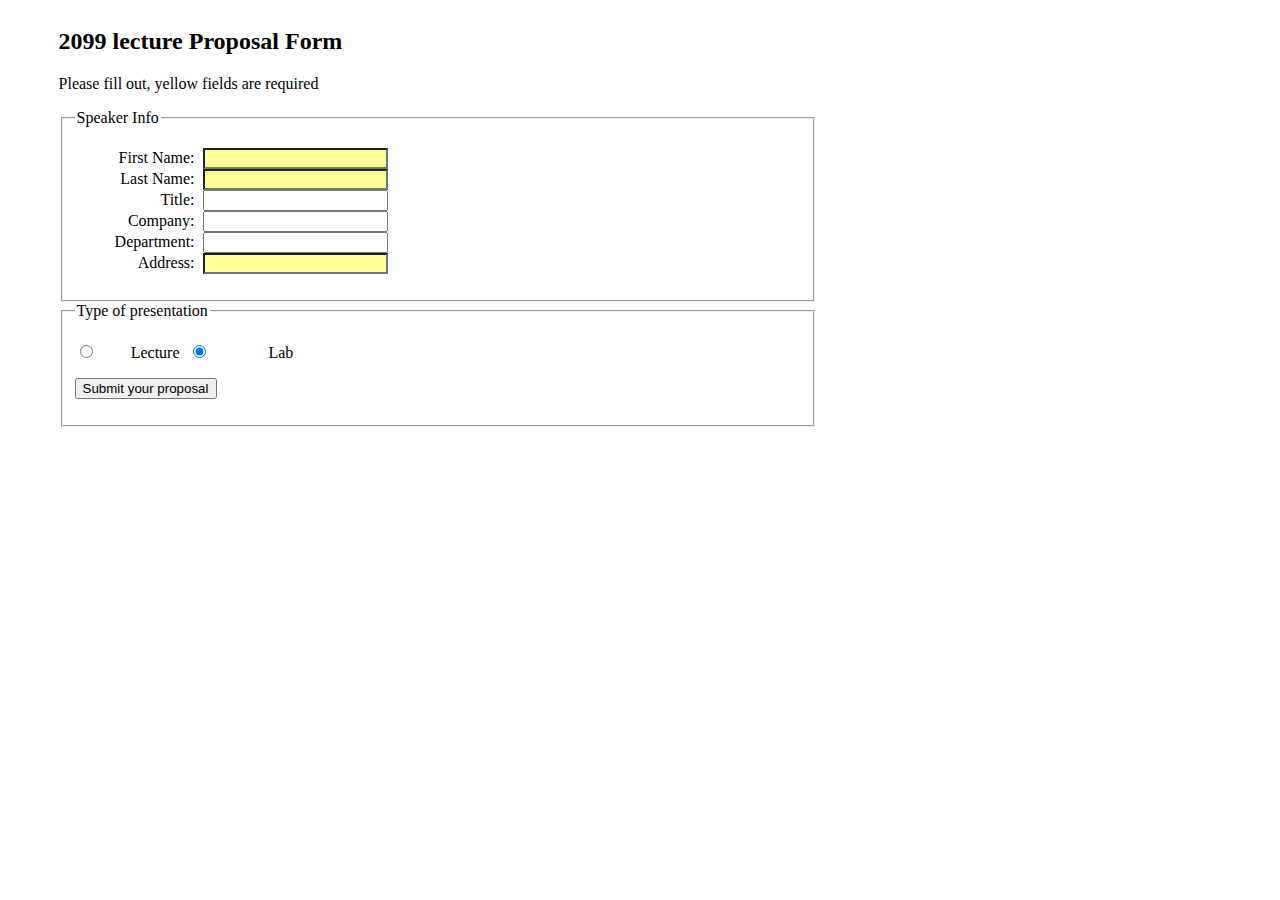
<file: index.html>
<!DOCTYPE html>
<html lang="en">
<head>
<meta charset="utf-8" />
<title>Forms</title>
<!-- note that case matters for the link to the CSS file. 
 --- make sure the case of your file names and directories match. -->
 <link rel="stylesheet"  href="css/form.css" />  

<!-- allow html5 to run in older versions of IE -->   
<!--[if lt IE 9]>
  <script src="http://html5shiv.googlecode.com/svn/trunk/html5.js"></script>
  <![endif]-->

</head>

<body>

<div id="wrapper">
<form action="" method="post" id="proposal2099">

<div id="formcol1">


 <h2>2099 lecture Proposal Form</h2>
 <p>Please fill out, yellow fields are required</p>

 <fieldset>
    <legend>Speaker Info</legend>
 <ul>
	<li>
        <label for="fstspkr1">First Name:</label>
        <input id="fstspkr1" name="fstspkr1" type="text" class="reqfield" />
    </li>


 	<li>
        <label for="lstname1">Last Name:</label>
        <input id="lstname1" name="lstname1" type="text" class="reqfield"  />
</li>
<li>
    <label for="spkrtitle1">Title:</label>
	<input id="spkrtitle1" name="spkrtitle1" type="text" maxlength="48" />
</li>
<li>
    <label for="company1">Company:</label>
	<input id="company1" name="company1" type="text" />
</li>
<li>
    <label for="department1">Department:</label>
	<input id="department1" name="department1" type="text"  />
</li>
<li>
    <label for="address1">Address:</label>
	<input id="address1" class="reqfield" name="address1" type="text" />
</li>
</ul>

</div> <!-- end of formcol1 div -->
    <div id="multchoice">
    
    <fieldset>
        <legend>Type of presentation</legend>
    
        <p>
            <p>
                <span><input value="1" id="TypeofPres_lec" name="p-type" type="radio">
                  <label for="TypeofPres_lec">Lecture</label>
                </span>
  
                <span><input value="2" id="TypeofPres_lab" name="p-type" type="radio" checked="checked">
                    <label for="TypeofPres_lab">Lab</label></span>
              </p>
 	<p class="submit-button">    
<input type="submit" value="Submit your proposal" /></p>
    </div> <!-- end of multchoice div -->


</form>

	
</div> <!-- end wrapper div -->
</body>
</html>
</file>
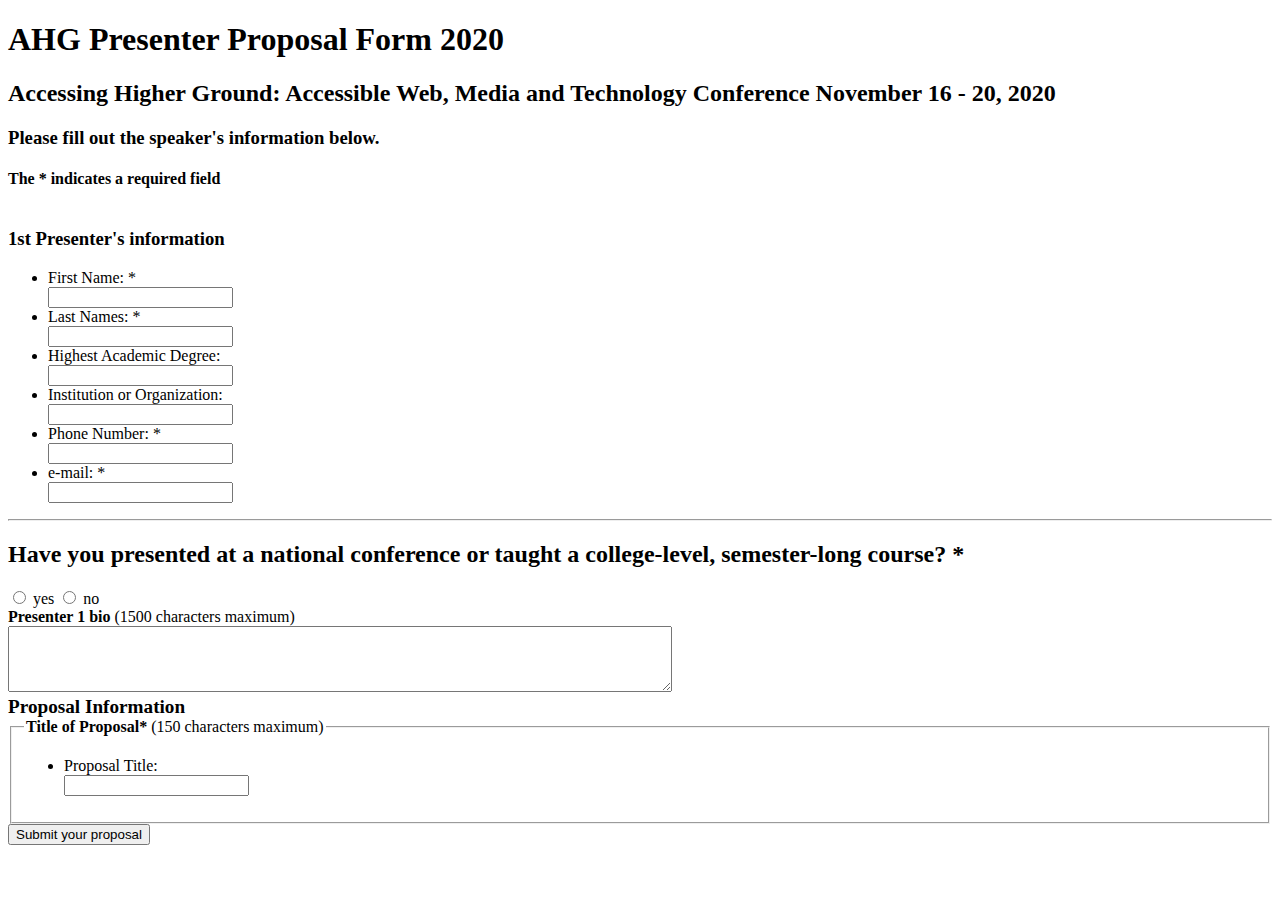
<file: AHG_proposalform2020-demo-after.html>
<!DOCTYPE html> 
<html lang="en">
<head>
<meta charset="utf-8" />
<meta name="keywords" content="accessibility, universal design, 
alternate format, web design, disability, higher education, ADA, Section 508,
accommodations, assistifve technology, DOJ, Department of Justice, WAI" />


<title>AHG 2020 Presenter Proposal form</title>

<link rel='stylesheet' id='Lora-css'  href='//fonts.googleapis.com/css?family=Lora%3A400%2C700&#038;ver=4.4.2' type='text/css' media='all' />
<link rel="stylesheet" href="css/ahgformstyle2020after.css"  type="text/css" media="screen">


<!-- enable HTML 5 elements in IE7&8 -->
<!--[if lt IE 9]>
   <script src="http://html5shim.googlecode.com/svn/trunk/html5.js"></script>
   <![endif]-->
   
<!--[if lt IE 8]>
   <link rel="stylesheet" type="text/css" media="all" href="http://accessinghigherground.org/wp/wp-content/themes/AHG/css/ahg_scrn_ie_style4ahead-wform-4wp.css" />
   <![endif]-->


</head>

<body>
<section>
<div id="content">   
        <div id="formheader">
        <h1> AHG Presenter Proposal Form 2020</h1>

		    <h2> Accessing Higher Ground: Accessible Web, Media and Technology Conference November 16 - 20, 2020 </h2>
        </div> 

 
 <h3>Please fill out the speaker's information below.</h3>
 <h4>The * indicates a required field</h4>

 <form action="AHG_saveprop2020.php" method="post" id="AHGproposalform2020">
  <div class="speakerinfo">
  </section>

<section>
<h3>1st Presenter's information</h3>
  <ul>
    <li>
      <label>First Name: *</label>
      <input id="fstspkr1" text-align: right name="fstspkr1" type="text" requiredaria-required="true"  />
    </li>
    <li>
      <label for="lstname1">Last Names: *</label>
      <input id="lstname1" name="lstname1" type="text" required aria-required="true"  />
    </li>
    
    <li>
      <label for="degree1">Highest Academic Degree:</label>
      <input id="degree1" name="degree1" type="text" required aria-required="true"  />
    </li>
    <li>
      <label for="company1">Institution or Organization:</label>
      <input id="company1" name="company1" type="text" />
    </li>
    <li>
      <label for="telno1" >Phone Number: *</label>
      <input id="telno1" name="telno1" type="text"  type="tel" required aria-required="true" />
    </li>
    
    <li>
      <label for="email1" >e-mail: *</label>
      <input id="email1" name="email1" type="text"  type="email" required aria-required="true"/>
    </li>
  </ul>
  <hr />
</section>
<section>
  <div class="spkrques">
  <h2>Have you presented at a  national conference or taught a college-level, semester-long course? *</h2>
  <div class="oneques"> <span>
  <input value="1" id="natconfexp1_yes" name="natconfexp1" type="radio" />
    <label for="natconfexp1_yes" >yes</label>
    </span> <span>
      <input value="0" id="natconfexp1_no" name="natconfexp1" type="radio" />
      <label for="natconfexp1_no" >no</label>
  </span> </div>
  
  
  <div class="suggest_form">
  <label for="Speaker1bio"><strong>Presenter 1 bio&nbsp;</strong>(1500 characters maximum)</label>
  
  
  <textarea id="Speaker1bio" name="Speaker1bio" cols="80" rows="4" input minlength="5" maxlength="1003"></textarea>
</fieldset>

</section>


</div>
 
<div class="formcol">


<!-- bottom of expanding sections -->


<div id="propinfo">

<p class="outline4">Proposal Information</p>

	

  <fieldset>
    <legend><strong><span id="proplegend">Title of Proposal</span><span class="star">*</span></strong> (150 characters maximum)</legend>
<ul>
<li>
	<label for="proptitle">Proposal Title:</label>
	<input id="proptitle" name="proptitle" class="reqfield type="text" 
    maxlength="152" input minlength="5" />
   
</li>
</ul>

</fieldset>
 	
  
        

</div>





 
 
 <input type="submit" value="Submit your proposal" />
</form>



 
	
      
    
   
</div>




 

  

</body>
</html>
</file>
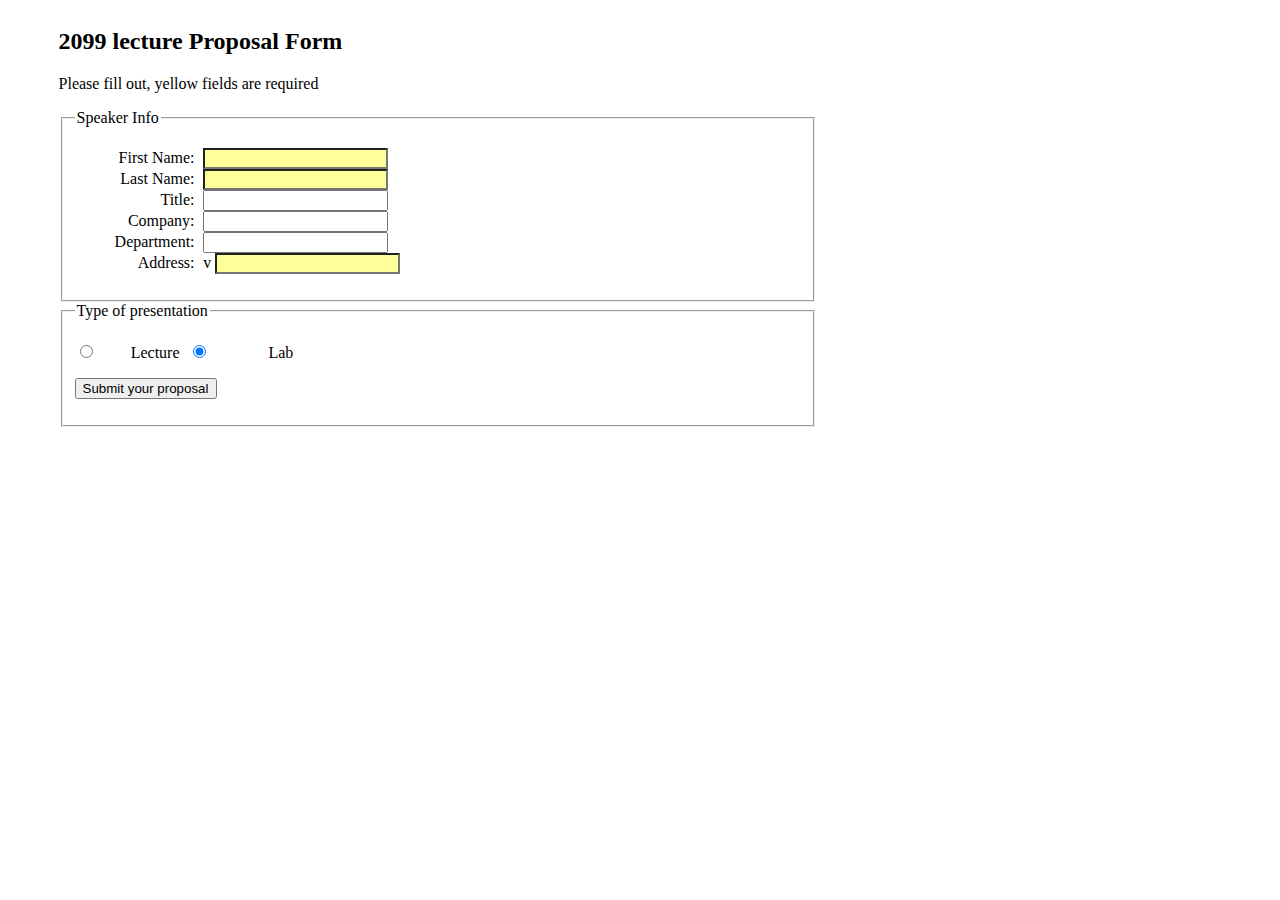
<file: form-exercise1(one).html>
<!DOCTYPE html>
<html lang="en">
<head>
<meta charset="utf-8" />
<title>Forms</title>
<!-- note that case matters for the link to the CSS file. 
 --- make sure the case of your file names and directories match. -->
 <link rel="stylesheet"  href="css/form.css" />  

<!-- allow html5 to run in older versions of IE -->   
<!--[if lt IE 9]>
  <script src="http://html5shiv.googlecode.com/svn/trunk/html5.js"></script>
  <![endif]-->

</head>

<body>

<div id="wrapper">
<form action="" method="post" id="proposal2099">

<div id="formcol1">


 <h2>2099 lecture Proposal Form</h2>
 <p>Please fill out, yellow fields are required</p>

 <fieldset>
    <legend>Speaker Info</legend>
 <ul>
	<li>
        <label for="fstspkr1">First Name:</label>
        <input id="fstspkr1" name="fstspkr1" type="text" class="reqfield" />
    </li>


 	<li>
        <label for="lstname1">Last Name:</label>
        <input id="lstname1" name="lstname1" type="text" class="reqfield"  />
</li>
<li>
    <label for="spkrtitle1">Title:</label>
	<input id="spkrtitle1" name="spkrtitle1" type="text" maxlength="48" />
</li>
<li>
    <label for="company1">Company:</label>
	<input id="company1" name="company1" type="text" />
</li>
<li>
    <label for="department1">Department:</label>
	<input id="department1" name="department1" type="text"  />
</li>
<li>
    <label for="address1">Address:</label>
v	<input id="address1" class="reqfield" name="address1" type="text" />
</li>
</ul>

</div> <!-- end of formcol1 div -->
    <div id="multchoice">
    
    <fieldset>
        <legend>Type of presentation</legend>
    
        <p>
            <p>
                <span><input value="1" id="TypeofPres_lec" name="p-type" type="radio">
                  <label for="TypeofPres_lec">Lecture</label>
                </span>
  
                <span><input value="2" id="TypeofPres_lab" name="p-type" type="radio" checked="checked">
                    <label for="TypeofPres_lab">Lab</label></span>
              </p>
 	<p class="submit-button">    
<input type="submit" value="Submit your proposal" /></p>
    </div> <!-- end of multchoice div -->


</form>

	
</div> <!-- end wrapper div -->
</body>
</html>
</file>
<file: css/form.css>
@charset "UTF-8";


/* form styling */


#wrapper {
	width: 60%;
	margin-left:4%;
}

div#formcol1 {
	float:left;	
	width: 100%;
}


label {
	text-align: right;
	margin-right: .3em;
	width: 5em;  /* I made this deliberately wide – come up with your own optimal width */
	display: inline-block; /* width will not work for “inline” elements such as “label”. Therefore we need to set it to “inline-block” */
}

/* we place the id formcol1 in front of the li element in order to limit this formatting to the top part of the form */

#formcol1 li {   
	list-style:none;
}

select:focus, select:active, input:focus, input:active, input:focus + label, input:active + label, label[for]:focus, label[for]:active {
	color: #FFF !important;
	background-color: #BB3B2F !important;}
/* end of form css */
	

#formcol1 input.reqfield {
	background:#FF9;
}
</file>
<file: css/ahgformstyle2020after.css>
/* CSS */
 


textarea:focus, select:focus, select:active, input:focus, input:active, input:focus + label, input:active + label, label[for]:focus, label[for]:active {
	color: #BF1722 !important;
	background-color: #fff2a8 !important;
	outline:solid #03C medium;
  }

  form  { display: table;      }
  p     { display: table-row;  }
  label { display: table-cell; }
  input { display: table-cell; }




#formstart {
	font-family:Georgia, "Times New Roman", Times, serif;
	font-size:200%;
	font-weight:bold;
}

.outline3 {
	font-family:Georgia, "Times New Roman", Times, serif;
	font-size:150%;
	font-weight:bold;
}

.outline4 {
	font-family:Georgia, "Times New Roman", Times, serif;
	font-size:120%;
	font-weight:bold;
}
.
</file>
